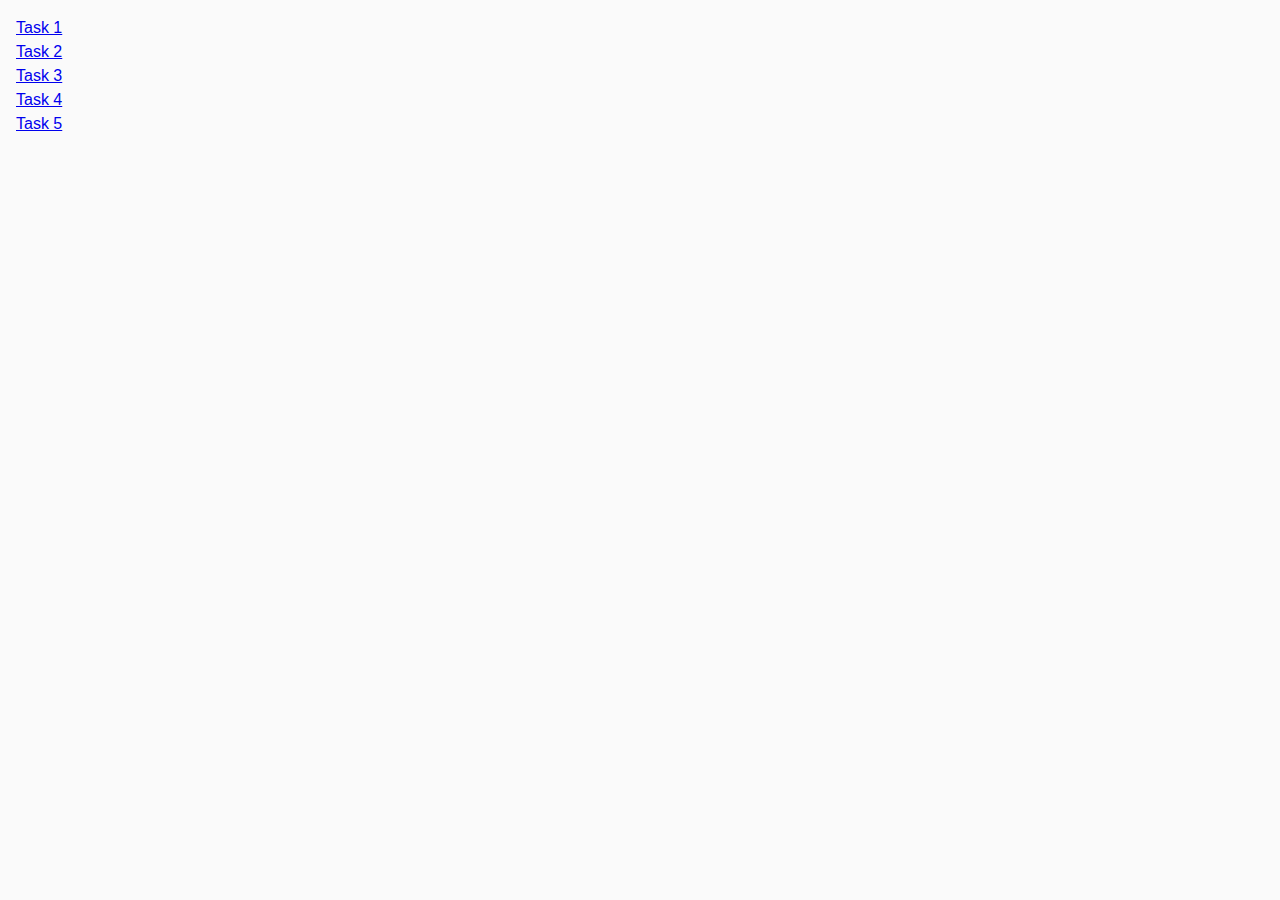
<file: index.html>
<!DOCTYPE html>
<html lang="en">
<head>
    <meta charset="UTF-8" />
    <meta http-equiv="X-UA-Compatible" content="IE=edge" />
    <meta name="viewport" content="width=device-width, initial-scale=1.0" />
    <title>Homework 7</title>
    <link rel="stylesheet" href="./css/common.css" />
</head>
<body>
    <ul>
        <li><a href="./task-1.html">Task 1</a></li>
        <li><a href="./task-2.html">Task 2</a></li>
        <li><a href="./task-3.html">Task 3</a></li>
        <li><a href="./task-4.html">Task 4</a></li>
        <li><a href="./task-5.html">Task 5</a></li>
    </ul>
</body>
</html>
</file>
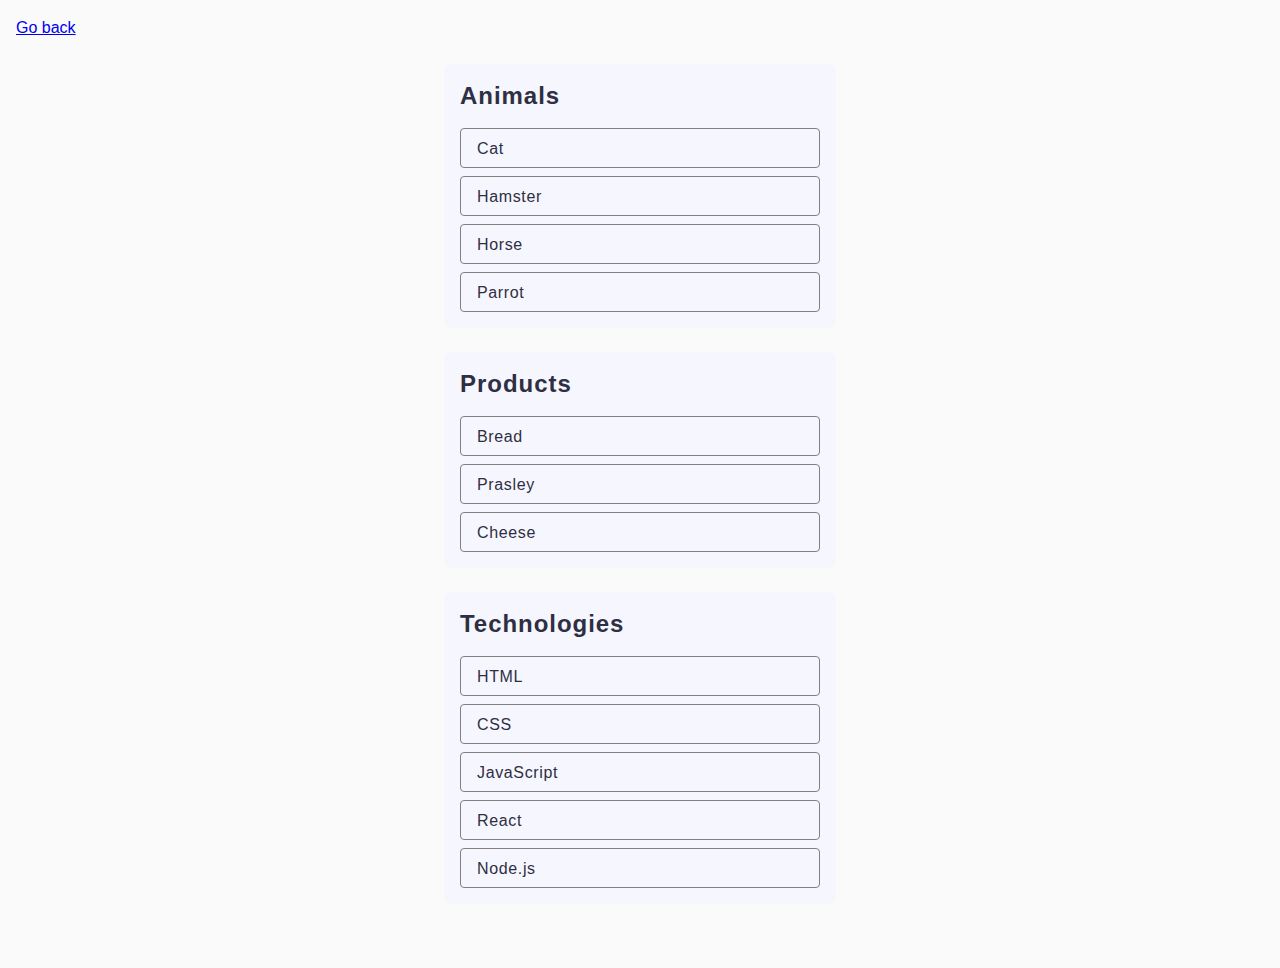
<file: task-1.html>
<!DOCTYPE html>
<html lang="en">

<head>
    <meta charset="UTF-8" />
    <meta http-equiv="X-UA-Compatible" content="IE=edge" />
    <meta name="viewport" content="width=device-width, initial-scale=1.0" />
    <title>Task 1</title>
    <link rel="stylesheet" href="./css/common.css" />
</head>

<body>
    <p><a href="./index.html">Go back</a></p>

    <ul id="categories" class="container">
        <li class="item item-container">
            <h2 class="item-name">Animals</h2>

            <ul class="second-ul">
                <li>Cat</li>
                <li>Hamster</li>
                <li>Horse</li>
                <li>Parrot</li>
            </ul>
        </li>
        <li class="item item-container">
            <h2 class="item-name">Products</h2>

            <ul class="second-ul">
                <li>Bread</li>
                <li>Prasley</li>
                <li>Cheese</li>
            </ul>
        </li>
        <li class="item item-container">
            <h2 class="item-name">Technologies</h2>

            <ul class="second-ul">
                <li>HTML</li>
                <li>CSS</li>
                <li>JavaScript</li>
                <li>React</li>
                <li>Node.js</li>
            </ul>
        </li>
    </ul>

    <script src="./js/task-1.js" type="module"></script>
</body>

</html>
</file>
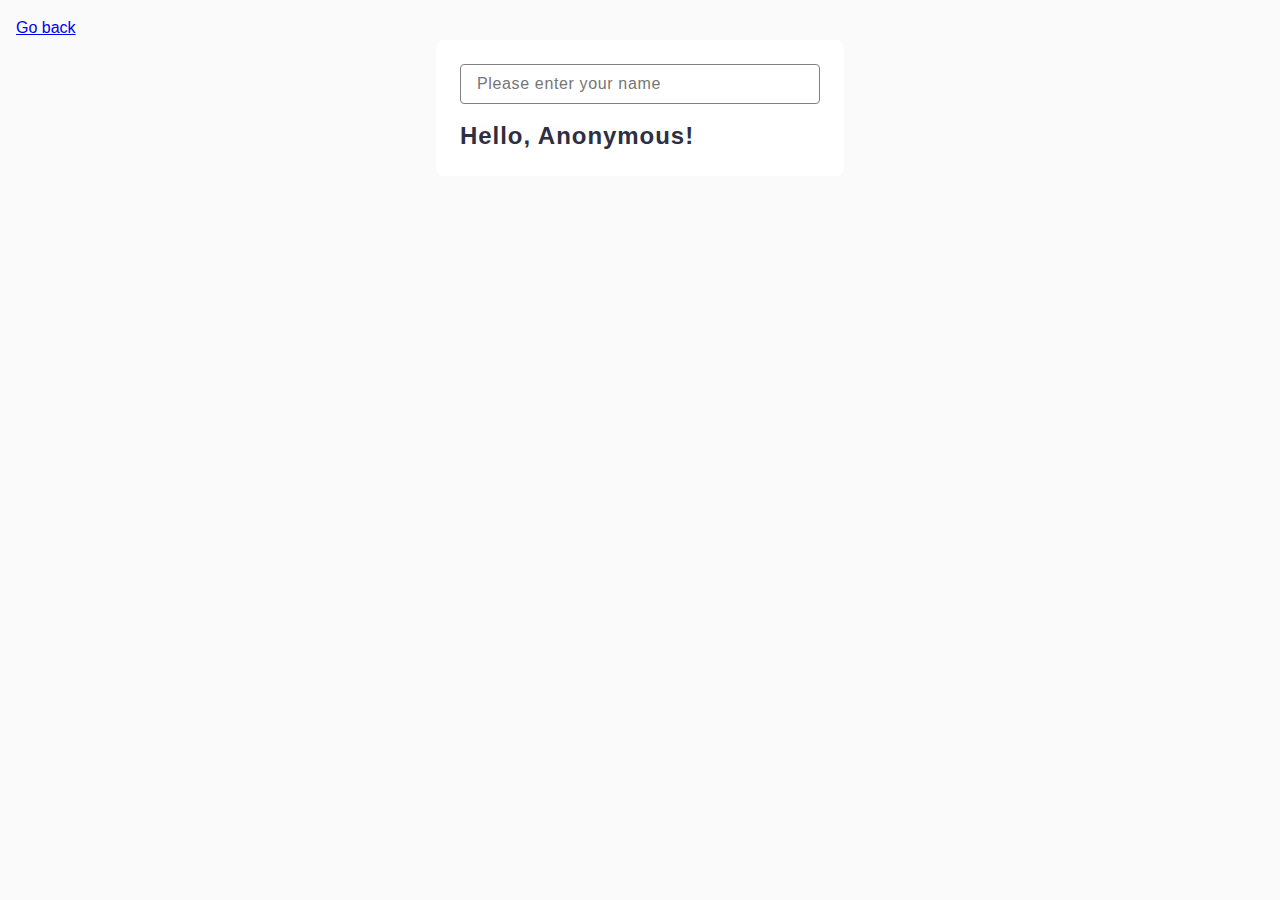
<file: task-3.html>
<!DOCTYPE html>
<html lang="en">

<head>
    <meta charset="UTF-8" />
    <meta http-equiv="X-UA-Compatible" content="IE=edge" />
    <meta name="viewport" content="width=device-width, initial-scale=1.0" />
    <title>Task 3</title>
    <link rel="stylesheet" href="./css/common.css" />
</head>

<body>
    <p><a href="./index.html">Go back</a></p>

    <div class="text-field">
    <input type="text" id="name-input" class="name-input" placeholder="Please enter your name" />
    <h1 class="say-hello">Hello, <span id="name-output">Anonymous</span>!</h1>
    </div>

    <script src="./js/task-3.js" type="module"></script>
</body>

</html>
</file>
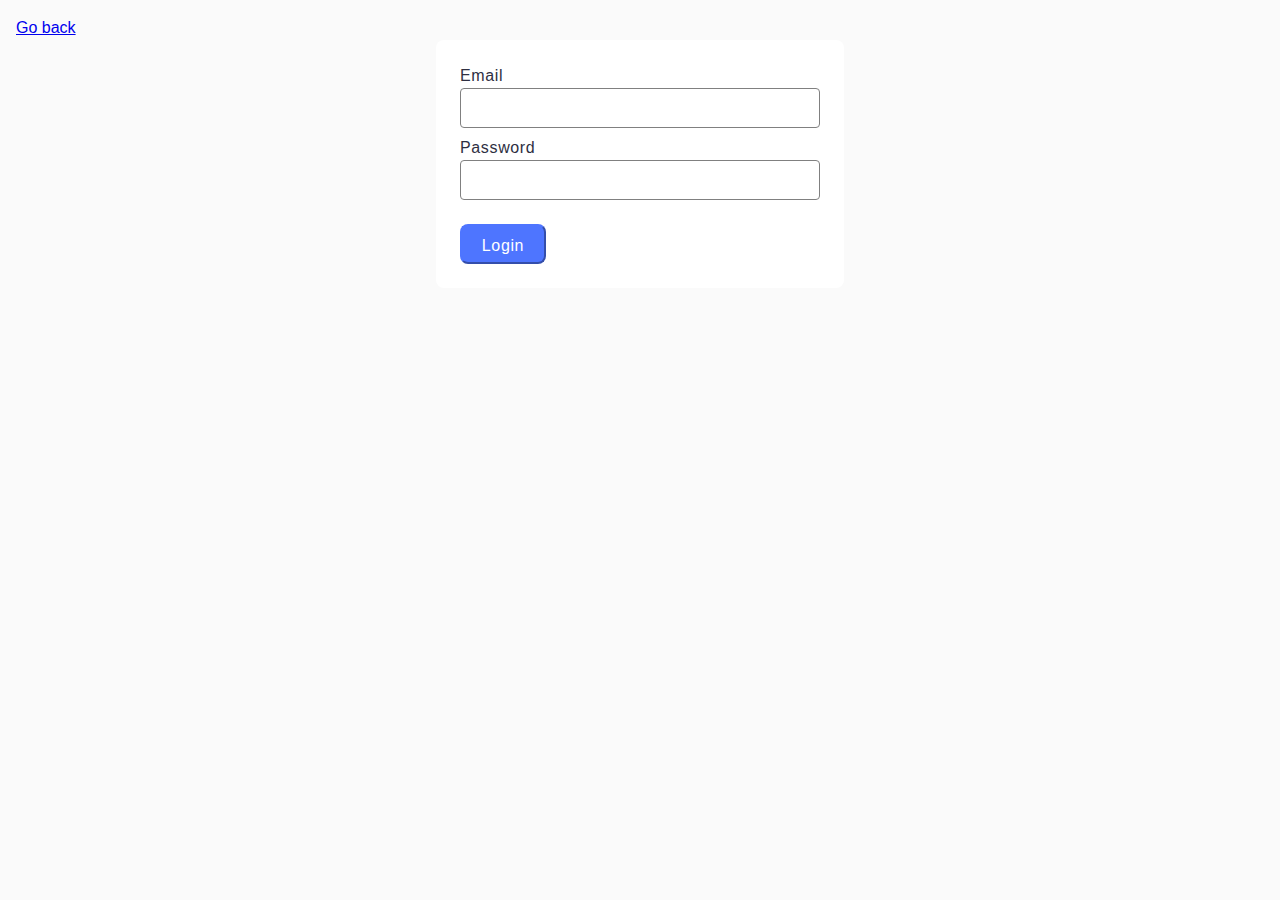
<file: task-4.html>
<!DOCTYPE html>
<html lang="en">

<head>
    <meta charset="UTF-8" />
    <meta http-equiv="X-UA-Compatible" content="IE=edge" />
    <meta name="viewport" content="width=device-width, initial-scale=1.0" />
    <title>Task 4</title>
    <link rel="stylesheet" href="./css/common.css" />
</head>

<body>
    <p><a href="./index.html">Go back</a></p>

    <div class="text-field">
    <form class="login-form">
        <label class="label-item">
            Email
            <input class="input-item" type="email" name="email" />
        </label>
        <label class="label-item">
            Password
            <input class="input-item" type="password" name="password" />
        </label>
        <button class="login-btn" type="submit">Login</button>
    </form>
    </div>

    <script src="./js/task-4.js" type="module"></script>
</body>

</html>
</file>
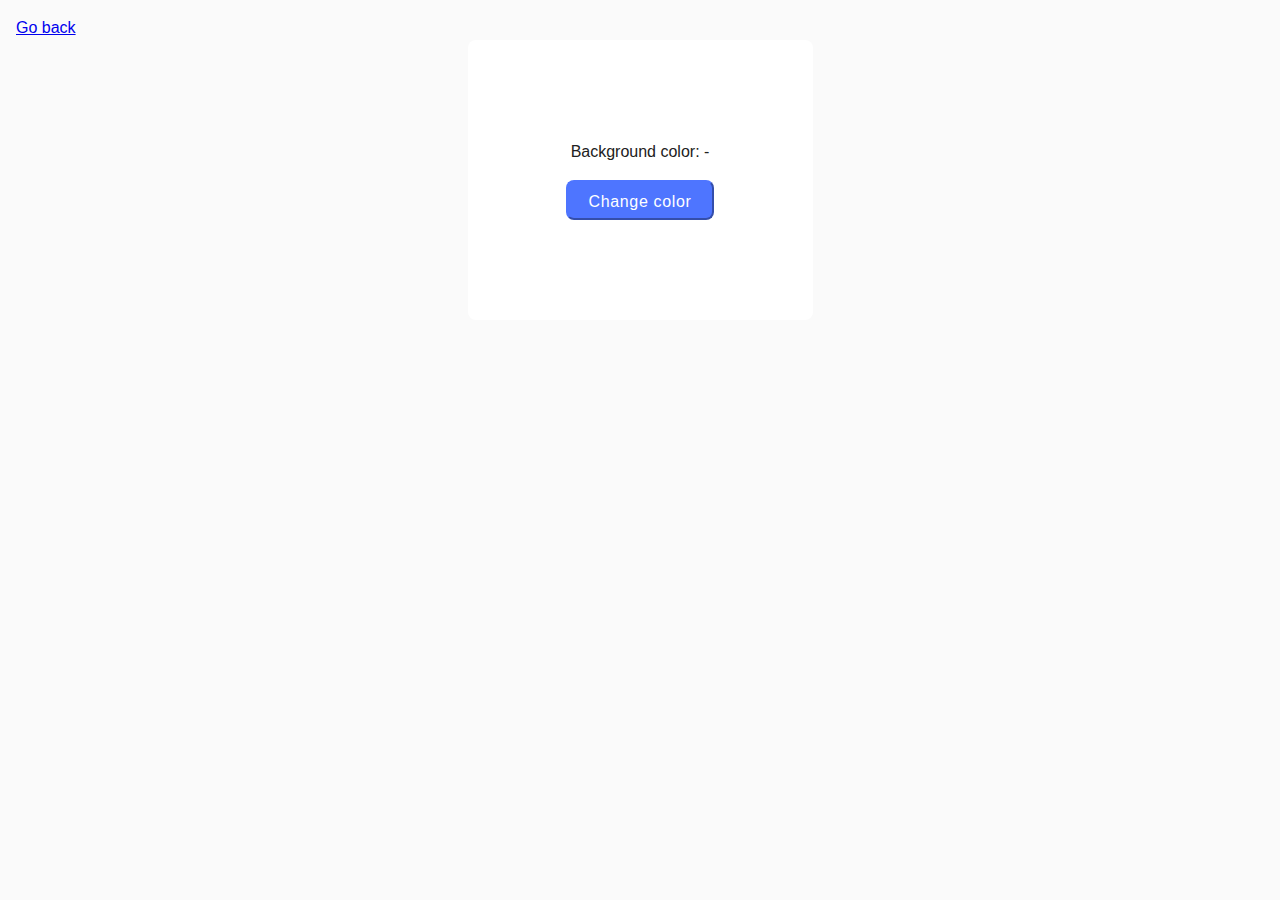
<file: task-5.html>
<!DOCTYPE html>
<html lang="en">

<head>
    <meta charset="UTF-8" />
    <meta http-equiv="X-UA-Compatible" content="IE=edge" />
    <meta name="viewport" content="width=device-width, initial-scale=1.0" />
    <title>Task 5</title>
    <link rel="stylesheet" href="./css/common.css" />
</head>

<body>
    <p><a href="./index.html">Go back</a></p>

    <div class="widget">
        <p>Background color: <span class="color">-</span></p>
        <button type="button" class="change-color">Change color</button>
    </div>

    <script src="./js/task-5.js" type="module"></script>
</body>

</html>
</file>
<file: css/common.css>
* {
    box-sizing: border-box;
}

body {
    margin: 16px;
    font-family: -apple-system, BlinkMacSystemFont, 'Segoe UI', Roboto, Oxygen,
        Ubuntu, Cantarell, 'Open Sans', 'Helvetica Neue', sans-serif;
    -webkit-font-smoothing: antialiased;
    -moz-osx-font-smoothing: grayscale;
    background-color: #fafafa;
    color: #212121;
    line-height: 1.5;
}

h1,
h2,
h3,
h4,
h5,
h6,
p {
    margin: 0;
}

ul {
    margin: 0 auto;
    padding-left: 0;
    list-style-type: none;
    padding: 0;
}

img {
    display: block;
    max-width: 100%;
    height: 100%;
}

button {
    cursor: pointer;
}

h2 {
    font-weight: 600;
    font-size: 24px;
    line-height: 1.33333;
    letter-spacing: 0.04em;
    color: #2e2f42;
    padding-bottom: 16px;
}

.container {
    width: 100%;
    max-width: 440px;
    padding: 24px;
    margin: 0 auto;
    border-radius: 8px;
}

.item-container {
    border-radius: 8px;
    padding: 16px;
    width: 392px;
    background: #f6f6fe;
    margin-bottom: 24px;
    display: flex;
    flex-direction: column;
}

.second-ul {
    display: flex;
    flex-direction: column;
    gap: 8px;
}

.second-ul li {
    border: 1px solid #808080;
    border-radius: 4px;
    width: 360px;
    height: 40px;
    font-weight: 400;
        font-size: 16px;
        line-height: 1.5;
        letter-spacing: 0.04em;
        color: #2e2f42;
    padding: 8px 0 8px 16px;
}

.gallery {
    display: flex;
    column-gap: 24px;
    row-gap: 48px;
    justify-content: center;
    flex-wrap: wrap;
    list-style: none;
    padding: 0;
    margin: 100px auto; 
    width: 1128px;
}

.gallery-item {
    max-width: 360px;
}

.text-field {
    margin: 0 auto;
    max-width: 408px;
    border-radius: 8px;
        padding: 24px;
        width: 408px;
        height: 100%;
    background: #fff;
}

.name-input {
    border: 1px solid #808080;
        border-radius: 4px;
        width: 360px;
        height: 40px;
    font-weight: 400;
        font-size: 16px;
        line-height: 1.5;
        letter-spacing: 0.04em;
        color: #2e2f42;
    padding: 8px 16px;
    margin-bottom: 16px;
}

.say-hello {
    font-weight: 600;
        font-size: 24px;
        line-height: 1.33333;
        letter-spacing: 0.04em;
        color: #2e2f42;
}

.login-form {
    display: flex;
    flex-direction: column;
}

.label-item {
    display: flex;
    flex-direction: column;
    font-weight: 400;
        font-size: 16px;
        line-height: 1.5;
        letter-spacing: 0.04em;
        color: #2e2f42;
    padding-bottom: 8px;
}

.input-item {
    border: 1px solid #808080;
        border-radius: 4px;
        width: 360px;
        height: 40px;
        padding: 8px 16px;
}

.login-btn {
    border-radius: 8px;
    border-color: #4e75ff;
        padding: 8px 16px;
        width: 86px;
        height: 40px;
    background: #4e75ff;
    font-weight: 500;
        font-size: 16px;
        line-height: 1.5;
        letter-spacing: 0.04em;
        color: #fff;
        margin-top: 16px;
}

.widget {
    margin: 0 auto;
    border-radius: 8px;
    padding: 100px 88px;
    width: 345px;
    height: 280px;
    display: flex;
    flex-direction: column;
    align-items: center;
    justify-content: center;
    background: #fff;
}

.change-color {
    margin-top: 16px;
    border-radius: 8px;
    border-color: #4e75ff;
        padding: 8px 16px;
        width: 148px;
        height: 40px;
    background: #4e75ff;
    font-weight: 500;
        font-size: 16px;
        line-height: 1.5;
        letter-spacing: 0.04em;
        color: #fff;
}
</file>
